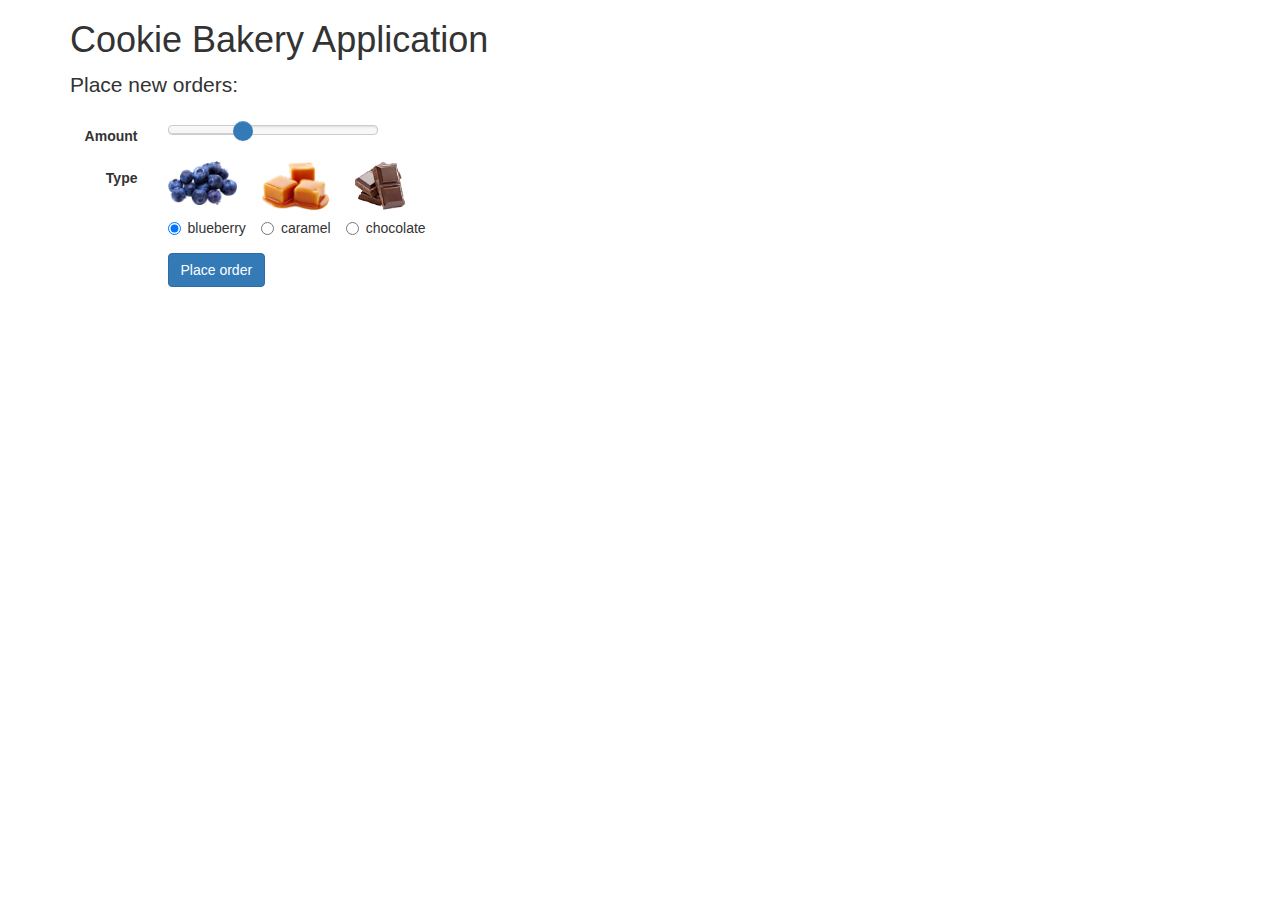
<file: bakery-app/web/src/main/webapp/index.html>
<!DOCTYPE html>
<html lang="en">
<head>
    <title>Cookie Bakery Application</title>
    <meta charset="utf-8">
    <meta name="viewport" content="width=device-width, initial-scale=1.0">
    <meta name="description" content="Baker Web UI">
    <meta name="author" content="ConSol Software GmbH">

    <link type="text/css" href="styles/bootstrap.css" rel="stylesheet"/>
    <link type="text/css" href="styles/bootstrap-slider.css" rel="stylesheet"/>
    <link type="text/css" href="styles/custom.css" rel="stylesheet"/>

</head>

<body>
<div id="content" class="container">
    <h1>Cookie Bakery Application</h1>

    <p class="lead">Place new orders:</p>

    <form id="orderForm" class="form-horizontal" action="/">
        <div class="form-group">
            <label for="amount" class="col-sm-1 control-label">Amount</label>
            <div class="col-sm-3">
                <input id="amount" class="form-control" type="text" data-slider-min="1" data-slider-max="40"
                       data-slider-step="1" data-slider-value="15"/>
            </div>
        </div>
        <div class="form-group">
            <label class="col-sm-1 control-label">Type</label>
            <div class="col-sm-3">
                <table>
                    <tbody>
                    <tr>
                        <td>
                            <div class="img-bakery"><img src="styles/blueberry.png"></div>
                        </td>
                        <td>
                            <div class="img-bakery"><img src="styles/caramel.png"></div>
                        </td>
                        <td>
                            <div class="img-bakery"><img src="styles/chocolate.png"></div>
                        </td>
                    </tr>
                    <tr>
                        <td>
                            <label class="radio-inline">
                                <input name="type" type="radio" checked="checked" value="blueberry"> blueberry
                            </label>
                        </td>
                        <td>
                            <label class="radio-inline">
                                <input name="type" type="radio" value="caramel"> caramel
                            </label>
                        </td>
                        <td>
                            <label class="radio-inline">
                                <input name="type" type="radio" value="chocolate"> chocolate
                            </label>
                        </td>
                    </tr>
                    </tbody>
                </table>

            </div>
        </div>
        <div class="form-group">
            <div class="col-sm-offset-1 col-sm-3">
                <button type="submit" class="btn btn-primary">Place order</button>
            </div>
        </div>
    </form>
</div>

<script src="javascript/jquery.js"></script>
<script type="text/javascript">
    $(document).ready(function () {
        $("#orderForm").submit(function (event) {
            event.preventDefault();

            var orderId = Math.floor((Math.random() * 100000) + 1);

            $.ajax({
                method: "POST",
                url: "services/order",
                contentType: "application/json; charset=utf-8",
                data: JSON.stringify({
                    order: {
                        id: orderId,
                        type: $("input[type='radio']:checked").val(),
                        amount: $("#amount").val()
                    }
                }),
                complete: function () {
                    $('<span>').text("Submitted '" + $("input[type='radio']:checked").val() + "' order: #" + orderId).appendTo("#content");
                    $('<br/>').appendTo("#content");
                }
            });
        });

        $("#amount").slider();
    });
</script>
<script type='text/javascript' src="javascript/bootstrap-slider.js"></script>
</body>
</html>
</file>
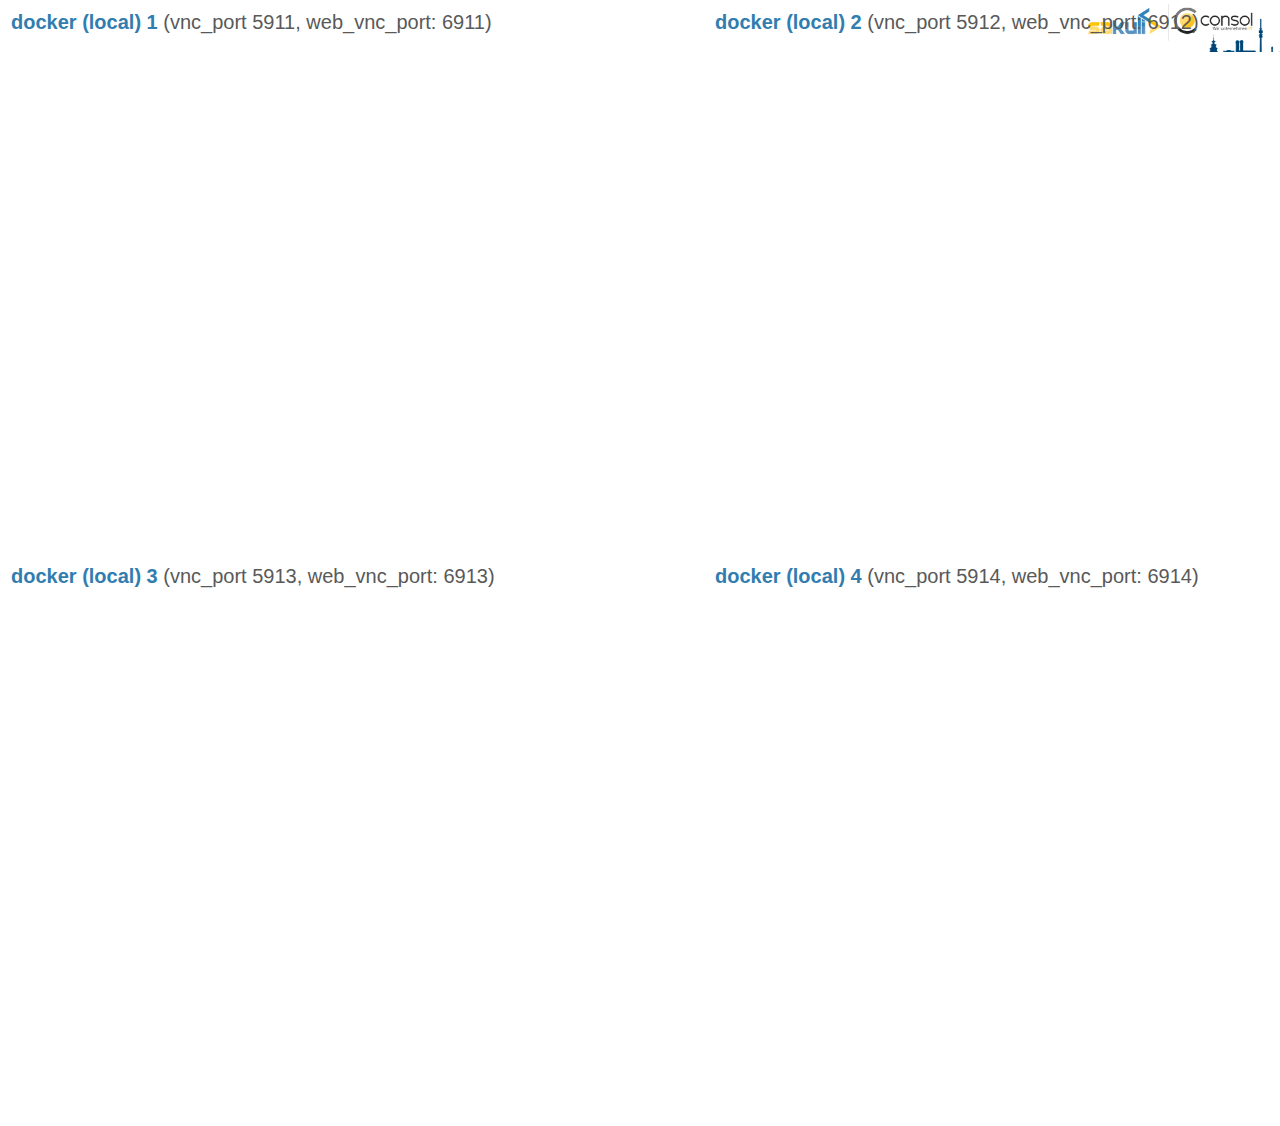
<file: vnc_overview_local.html>
<!DOCTYPE html>
<!--
  ~ Sakuli - Testing and Monitoring-Tool for Websites and common UIs.
  ~
  ~ Copyright 2013 - 2015 the original author or authors.
  ~
  ~ Licensed under the Apache License, Version 2.0 (the "License");
  ~ you may not use this file except in compliance with the License.
  ~ You may obtain a copy of the License at
  ~
  ~     http://www.apache.org/licenses/LICENSE-2.0
  ~
  ~ Unless required by applicable law or agreed to in writing, software
  ~ distributed under the License is distributed on an "AS IS" BASIS,
  ~ WITHOUT WARRANTIES OR CONDITIONS OF ANY KIND, either express or implied.
  ~ See the License for the specific language governing permissions and
  ~ limitations under the License.
  -->

<html lang="en">
<head>
    <meta charset="UTF-8">
    <title></title>
    <style>
        body {
            background: url(".markdownpics/bg_bottom_banner.png");
            background-position: top right;
            background-size: 15%;
            background-repeat: no-repeat;

            font-family: 'Source Sans Pro', Arial, sans-serif;
            font-size: 20px;
            font-weight: normal;
            color: #595959;

        }

        table {
            margin-left: auto;
            margin-right: auto;
        }

        a {
            color: #595959;
            text-decoration: none;
        }

        .docker-blue {
            color: #327DAF;
        }

        .wrapper {
            width: 700px;
            height: 550px;
            padding: 0;
            overflow: hidden;
        }

        .scaled-frame {
            width: 1280px;
            height: 1100px;
            border: 0;
        }

        .scaled-frame {
            zoom: 0.5;
            -moz-transform: scale(0.5);
            -moz-transform-origin: 0 0;
            -o-transform: scale(0.5);
            -o-transform-origin: 0 0;
            -webkit-transform: scale(0.5);
            -webkit-transform-origin: 0 0;
        }

        @media screen and (-webkit-min-device-pixel-ratio: 0) {
            .scaled-frame {
                zoom: 1;
            }
        }
    </style>
    <script language="javascript" type="text/javascript">
        var basicURL = [
            'local',                                                //key
            'http://127.0.0.1',                                     //server
            '/vnc_auto.html?password=sakuli&view_only=true',        //url post
            'docker (local)',                                       //naming
            '591',                                                 //vnc port
            '691'];                                                //web vnc por

        function getVncUrl(number) {
            return basicURL[1] + ':' + basicURL[5] + number + basicURL[2];
        }

        initialize = function () {

            function divForScreen(id) {
                var newEl = document.createElement('div');
                newEl.setAttribute('class', 'wrapper');
                newEl.innerHTML = '<a target="_blank" href="' + getVncUrl(id) + '">' +
                    '<b class="docker-blue">' + basicURL[3] + ' ' + id + '</b>' +
                    ' (vnc_port ' + basicURL[4] + id + ', web_vnc_port: ' + basicURL[5] + id + ')' +
                    '</a>' +
                    '<iframe class="scaled-frame" src="' + getVncUrl(id) + '"></iframe>';
                div.appendChild(newEl);
                return newEl;
            }
            var div = document.getElementById("screen1");
            div.appendChild(divForScreen(1));
            div = document.getElementById("screen2");
            div.appendChild(divForScreen(2));
            div = document.getElementById("screen3");
            div.appendChild(divForScreen(3));
            div = document.getElementById("screen4");
            div.appendChild(divForScreen(4));
        }
    </script>
</head>
<body onload="initialize()">
<table>
    <tr style="width: 100%">
        <td>
            <div id="screen1"></div>
        </td>
        <td>
            <div id="screen2"></div>
        </td>
    </tr>
    <tr>
        <td>
            <div id="screen3"></div>
        </td>
        <td>
            <div id="screen4"></div>
        </td>
    </tr>
</table>

</body>
</html>
</file>
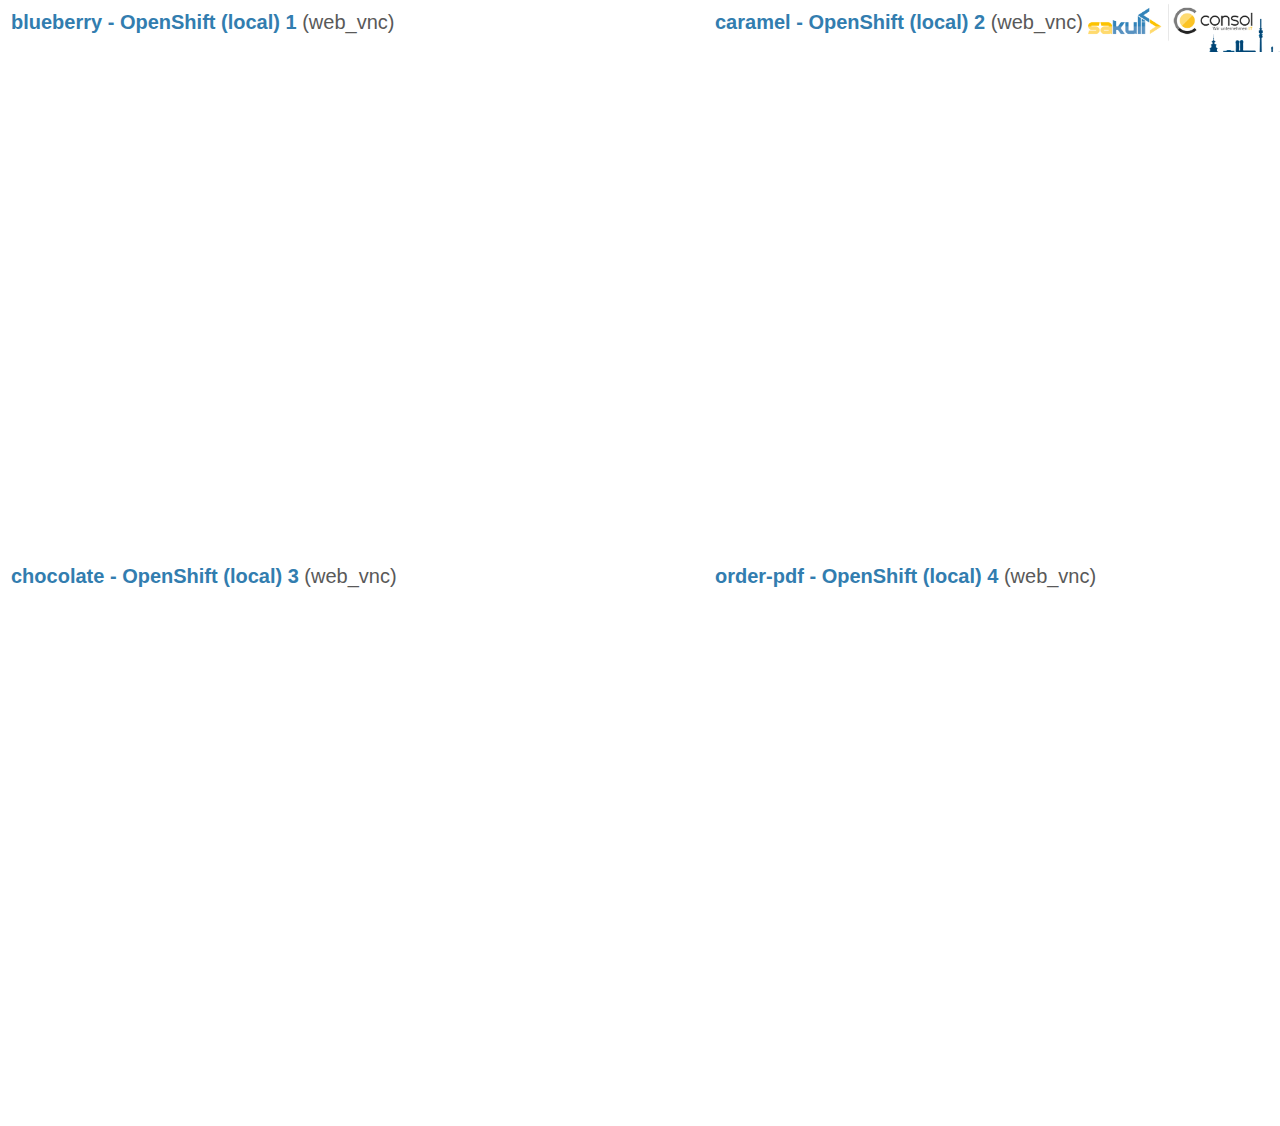
<file: vnc_overview_local_oc_cluster.html>
<!DOCTYPE html>
<!--
  ~ Sakuli - Testing and Monitoring-Tool for Websites and common UIs.
  ~
  ~ Copyright 2013 - 2015 the original author or authors.
  ~
  ~ Licensed under the Apache License, Version 2.0 (the "License");
  ~ you may not use this file except in compliance with the License.
  ~ You may obtain a copy of the License at
  ~
  ~     http://www.apache.org/licenses/LICENSE-2.0
  ~
  ~ Unless required by applicable law or agreed to in writing, software
  ~ distributed under the License is distributed on an "AS IS" BASIS,
  ~ WITHOUT WARRANTIES OR CONDITIONS OF ANY KIND, either express or implied.
  ~ See the License for the specific language governing permissions and
  ~ limitations under the License.
  -->

<html lang="en">
<head>
    <meta charset="UTF-8">
    <title></title>
    <style>
        body {
            background: url(".markdownpics/bg_bottom_banner.png");
            background-position: top right;
            background-size: 15%;
            background-repeat: no-repeat;

            font-family: 'Source Sans Pro', Arial, sans-serif;
            font-size: 20px;
            font-weight: normal;
            color: #595959;

        }

        table {
            margin-left: auto;
            margin-right: auto;
        }

        a {
            color: #595959;
            text-decoration: none;
        }

        .docker-blue {
            color: #327DAF;
        }

        .wrapper {
            width: 700px;
            height: 550px;
            padding: 0;
            overflow: hidden;
        }

        .scaled-frame {
            width: 1280px;
            height: 1100px;
            border: 0;
        }

        .scaled-frame {
            zoom: 0.5;
            -moz-transform: scale(0.5);
            -moz-transform-origin: 0 0;
            -o-transform: scale(0.5);
            -o-transform-origin: 0 0;
            -webkit-transform: scale(0.5);
            -webkit-transform-origin: 0 0;
        }

        @media screen and (-webkit-min-device-pixel-ratio: 0) {
            .scaled-frame {
                zoom: 1;
            }
        }
    </style>
    <script language="javascript" type="text/javascript">
        var basicURL = [
            'oc-cluster-local',                                     //key
            '-ta-pipeline-qa.192.168.37.1.nip.io/',                    //openshift server + project
            '/index.html?password=sakuli&view_only=true',        //url post
            'OpenShift (local)'                                     //naming
        ];

        function getCheckName(number) {
            var checkname = number;
            switch (number) {
                case 1:
                    checkname = 'blueberry';
                    break;
                case 2:
                    checkname = 'caramel';
                    break;
                case 3:
                    checkname = 'chocolate';
                    break;
                case 4:
                    checkname = 'order-pdf';
                    break;
            }
            return checkname;
        }
        function getVncUrl(number) {
            return 'http://' + getCheckName(number) + basicURL[1] + basicURL[2];
        }

        initialize = function () {

            function divForScreen(id) {
                var newEl = document.createElement('div');
                newEl.setAttribute('class', 'wrapper');
                newEl.innerHTML = '<a target="_blank" href="' + getVncUrl(id) + '">' +
                    '<b class="docker-blue">' + getCheckName(id) + ' - ' + basicURL[3] + ' ' + id + '</b> (web_vnc)' +
                    '</a>' +
                    '<iframe class="scaled-frame" src="' + getVncUrl(id) + '"></iframe>';
                div.appendChild(newEl);
                return newEl;
            }

            var div = document.getElementById("screen1");
            div.appendChild(divForScreen(1));
            div = document.getElementById("screen2");
            div.appendChild(divForScreen(2));
            div = document.getElementById("screen3");
            div.appendChild(divForScreen(3));
            div = document.getElementById("screen4");
            div.appendChild(divForScreen(4));
        }
    </script>
</head>
<body onload="initialize()">
<table>
    <tr style="width: 100%">
        <td>
            <div id="screen1"></div>
        </td>
        <td>
            <div id="screen2"></div>
        </td>
    </tr>
    <tr>
        <td>
            <div id="screen3"></div>
        </td>
        <td>
            <div id="screen4"></div>
        </td>
    </tr>
</table>

</body>
</html>
</file>
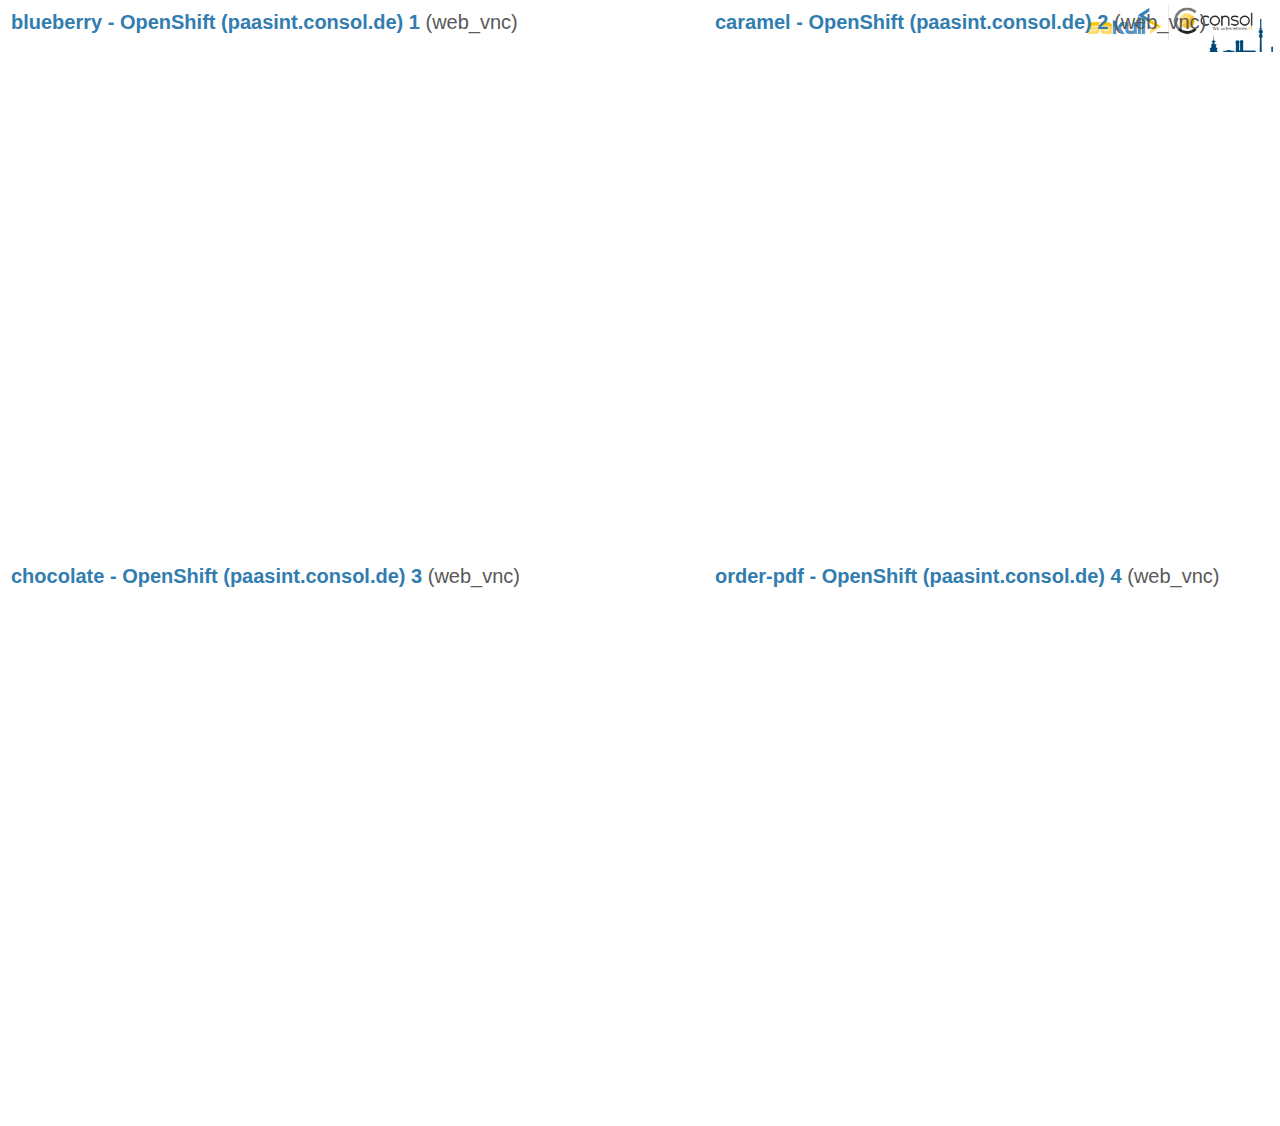
<file: vnc_overview_openshift.html>
<!DOCTYPE html>
<!--
  ~ Sakuli - Testing and Monitoring-Tool for Websites and common UIs.
  ~
  ~ Copyright 2013 - 2015 the original author or authors.
  ~
  ~ Licensed under the Apache License, Version 2.0 (the "License");
  ~ you may not use this file except in compliance with the License.
  ~ You may obtain a copy of the License at
  ~
  ~     http://www.apache.org/licenses/LICENSE-2.0
  ~
  ~ Unless required by applicable law or agreed to in writing, software
  ~ distributed under the License is distributed on an "AS IS" BASIS,
  ~ WITHOUT WARRANTIES OR CONDITIONS OF ANY KIND, either express or implied.
  ~ See the License for the specific language governing permissions and
  ~ limitations under the License.
  -->

<html lang="en">
<head>
    <meta charset="UTF-8">
    <title></title>
    <style>
        body {
            background: url(".markdownpics/bg_bottom_banner.png");
            background-position: top right;
            background-size: 15%;
            background-repeat: no-repeat;

            font-family: 'Source Sans Pro', Arial, sans-serif;
            font-size: 20px;
            font-weight: normal;
            color: #595959;

        }

        table {
            margin-left: auto;
            margin-right: auto;
        }

        a {
            color: #595959;
            text-decoration: none;
        }

        .docker-blue {
            color: #327DAF;
        }

        .wrapper {
            width: 700px;
            height: 550px;
            padding: 0;
            overflow: hidden;
        }

        .scaled-frame {
            width: 1280px;
            height: 1100px;
            border: 0;
        }

        .scaled-frame {
            zoom: 0.5;
            -moz-transform: scale(0.5);
            -moz-transform-origin: 0 0;
            -o-transform: scale(0.5);
            -o-transform-origin: 0 0;
            -webkit-transform: scale(0.5);
            -webkit-transform-origin: 0 0;
        }

        @media screen and (-webkit-min-device-pixel-ratio: 0) {
            .scaled-frame {
                zoom: 1;
            }
        }
    </style>
    <script language="javascript" type="text/javascript">
        var basicURL = [
            'consol-openshift',                                           //key
            '-ta-pipeline-qa.paasint.consol.de',                          //openshift server + project
            '/vnc_auto.html?password=sakuli&view_only=true',              //url post
            'OpenShift (paasint.consol.de)'                               //naming
        ];

        function getCheckName(number) {
            var checkname = number;
            switch (number) {
                case 1:
                    checkname = 'blueberry';
                    break;
                case 2:
                    checkname = 'caramel';
                    break;
                case 3:
                    checkname = 'chocolate';
                    break;
                case 4:
                    checkname = 'order-pdf';
                    break;
            }
            return checkname;
        }
        function getVncUrl(number) {
            return 'http://' + getCheckName(number) + basicURL[1] + basicURL[2];
        }

        initialize = function () {

            function divForScreen(id) {
                var newEl = document.createElement('div');
                newEl.setAttribute('class', 'wrapper');
                newEl.innerHTML = '<a target="_blank" href="' + getVncUrl(id) + '">' +
                    '<b class="docker-blue">' + getCheckName(id) + ' - ' + basicURL[3] + ' ' + id + '</b> (web_vnc)' +
                    '</a>' +
                    '<iframe class="scaled-frame" src="' + getVncUrl(id) + '"></iframe>';
                div.appendChild(newEl);
                return newEl;
            }

            var div = document.getElementById("screen1");
            div.appendChild(divForScreen(1));
            div = document.getElementById("screen2");
            div.appendChild(divForScreen(2));
            div = document.getElementById("screen3");
            div.appendChild(divForScreen(3));
            div = document.getElementById("screen4");
            div.appendChild(divForScreen(4));
        }
    </script>
</head>
<body onload="initialize()">
<table>
    <tr style="width: 100%">
        <td>
            <div id="screen1"></div>
        </td>
        <td>
            <div id="screen2"></div>
        </td>
    </tr>
    <tr>
        <td>
            <div id="screen3"></div>
        </td>
        <td>
            <div id="screen4"></div>
        </td>
    </tr>
</table>

</body>
</html>
</file>
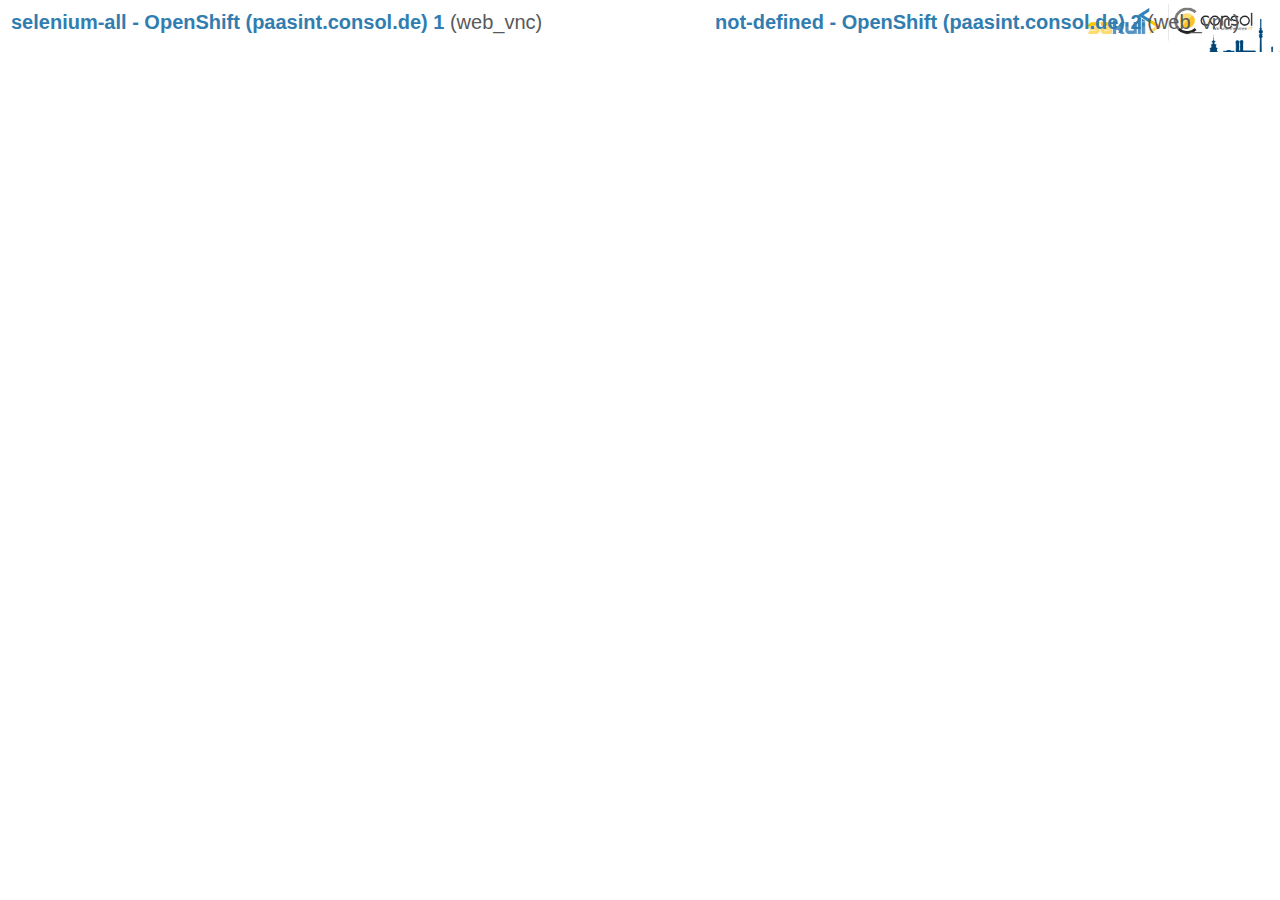
<file: vnc_overview_openshift_selenium.html>
<!DOCTYPE html>
<!--
  ~ Sakuli - Testing and Monitoring-Tool for Websites and common UIs.
  ~
  ~ Copyright 2013 - 2015 the original author or authors.
  ~
  ~ Licensed under the Apache License, Version 2.0 (the "License");
  ~ you may not use this file except in compliance with the License.
  ~ You may obtain a copy of the License at
  ~
  ~     http://www.apache.org/licenses/LICENSE-2.0
  ~
  ~ Unless required by applicable law or agreed to in writing, software
  ~ distributed under the License is distributed on an "AS IS" BASIS,
  ~ WITHOUT WARRANTIES OR CONDITIONS OF ANY KIND, either express or implied.
  ~ See the License for the specific language governing permissions and
  ~ limitations under the License.
  -->

<html lang="en">
<head>
    <meta charset="UTF-8">
    <title></title>
    <style>
        body {
            background: url(".markdownpics/bg_bottom_banner.png");
            background-position: top right;
            background-size: 15%;
            background-repeat: no-repeat;

            font-family: 'Source Sans Pro', Arial, sans-serif;
            font-size: 20px;
            font-weight: normal;
            color: #595959;

        }

        table {
            margin-left: auto;
            margin-right: auto;
        }

        a {
            color: #595959;
            text-decoration: none;
        }

        .docker-blue {
            color: #327DAF;
        }

        .wrapper {
            width: 700px;
            height: 550px;
            padding: 0;
            overflow: hidden;
        }

        .scaled-frame {
            width: 1280px;
            height: 1100px;
            border: 0;
        }

        .scaled-frame {
            zoom: 0.5;
            -moz-transform: scale(0.5);
            -moz-transform-origin: 0 0;
            -o-transform: scale(0.5);
            -o-transform-origin: 0 0;
            -webkit-transform: scale(0.5);
            -webkit-transform-origin: 0 0;
        }

        @media screen and (-webkit-min-device-pixel-ratio: 0) {
            .scaled-frame {
                zoom: 1;
            }
        }
    </style>
    <script language="javascript" type="text/javascript">
        var basicURL = [
            'consol-openshift',                                           //key
            '-ta-pipeline-dev.paasint.consol.de',                          //openshift server + project
            '/?password=sakuli&view_only=true',              //url post
            'OpenShift (paasint.consol.de)'                               //naming
        ];

        function getCheckName(number) {
            var checkname = number;
            switch (number) {
                case 1:
                    checkname = 'selenium-all';
                    break;
                case 2:
                    checkname = 'not-defined';
                    break;
            }
            return checkname;
        }
        function getVncUrl(number) {
            return 'http://' + getCheckName(number) + basicURL[1] + basicURL[2];
        }

        initialize = function () {

            function divForScreen(id) {
                var newEl = document.createElement('div');
                newEl.setAttribute('class', 'wrapper');
                newEl.innerHTML = '<a target="_blank" href="' + getVncUrl(id) + '">' +
                    '<b class="docker-blue">' + getCheckName(id) + ' - ' + basicURL[3] + ' ' + id + '</b> (web_vnc)' +
                    '</a>' +
                    '<iframe class="scaled-frame" src="' + getVncUrl(id) + '"></iframe>';
                div.appendChild(newEl);
                return newEl;
            }

            var div = document.getElementById("screen1");
            div.appendChild(divForScreen(1));
            div = document.getElementById("screen2");
            div.appendChild(divForScreen(2));
            // div = document.getElementById("screen3");
            // div.appendChild(divForScreen(3));
            // div = document.getElementById("screen4");
            // div.appendChild(divForScreen(4));
        }
    </script>
</head>
<body onload="initialize()">
<table>
    <tr style="width: 100%">
        <td>
            <div id="screen1"></div>
        </td>
        <td>
            <div id="screen2"></div>
        </td>
    </tr>
    <tr>
        <td>
            <div id="screen3"></div>
        </td>
        <td>
            <div id="screen4"></div>
        </td>
    </tr>
</table>

</body>
</html>
</file>
<file: bakery-app/web/src/main/webapp/styles/custom.css>
.slider-track {
    border: 1px solid #ccc;
}

.slider-handle {
    background-image: none;
    background-repeat: no-repeat;
}

.img-bakery {
    text-align: center;
    width: 70px;
    height: 50px;
}

img {
    max-height: 100%;
    max-width: 100%;
}

.radio-inline {
    margin-right: 15px
}
</file>
